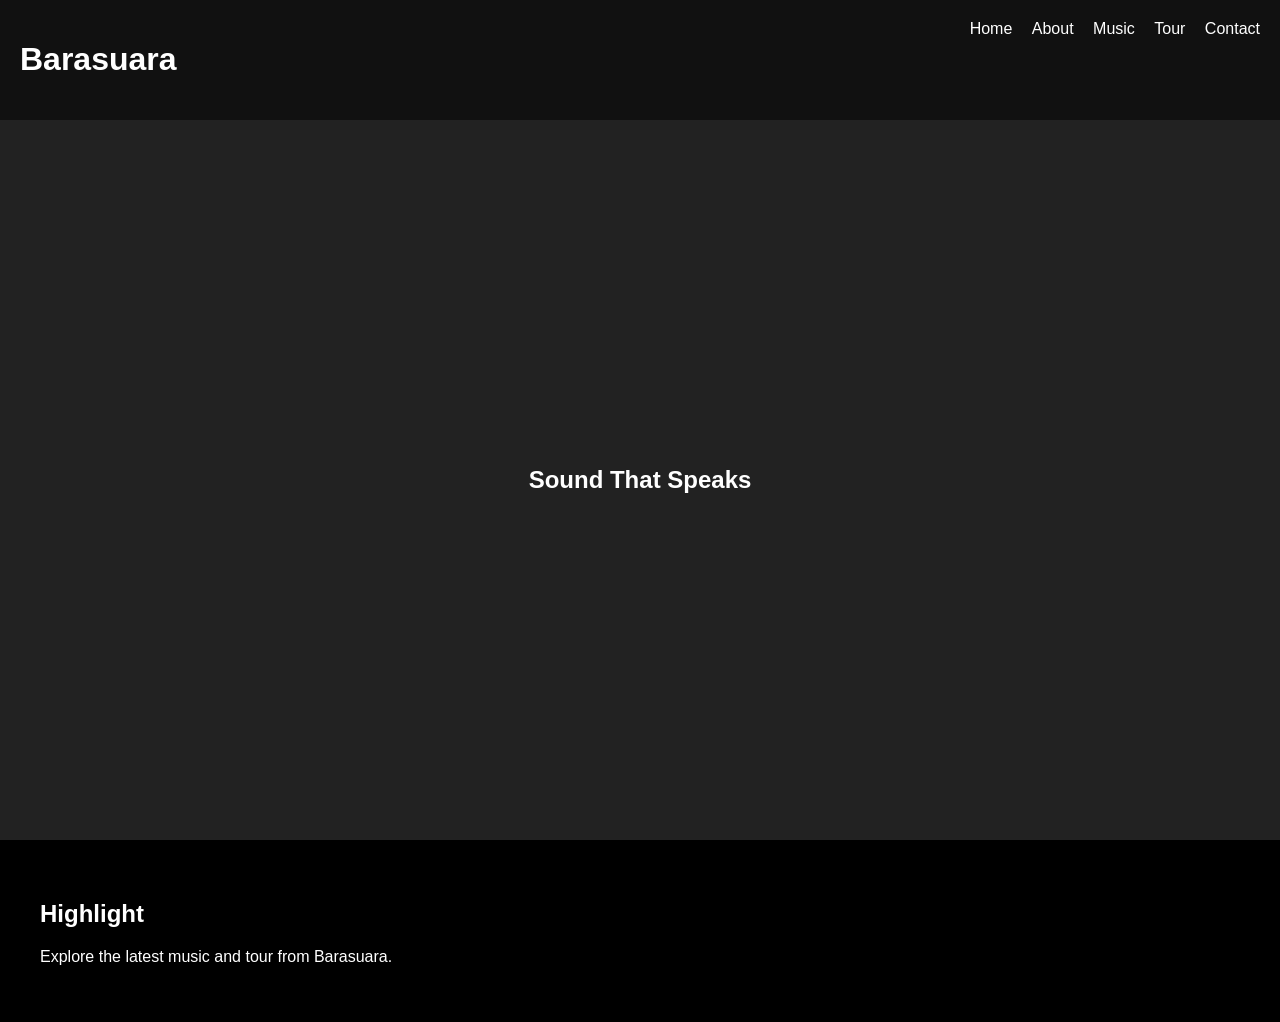
<file: index.html>
<!DOCTYPE html>
<html lang="en">

<head>
    <meta charset="UTF-8">
    <title>Barasuara - Home</title>
    <link rel="stylesheet" href="style.css">
</head>

<body>

    <header>
        <h1>Barasuara</h1>
        <nav>
            <a href="index.html">Home</a>
            <a href="about.html">About</a>
            <a href="music.html">Music</a>
            <a href="tour.html">Tour</a>
            <a href="contact.html">Contact</a>
        </nav>
    </header>

    <section class="hero">
        <h2>Sound That Speaks</h2>
    </section>

    <section class="section">
        <h2>Highlight</h2>
        <p>Explore the latest music and tour from Barasuara.</p>
    </section>

    <script src="script.js"></script>
</body>

</html>
</file>
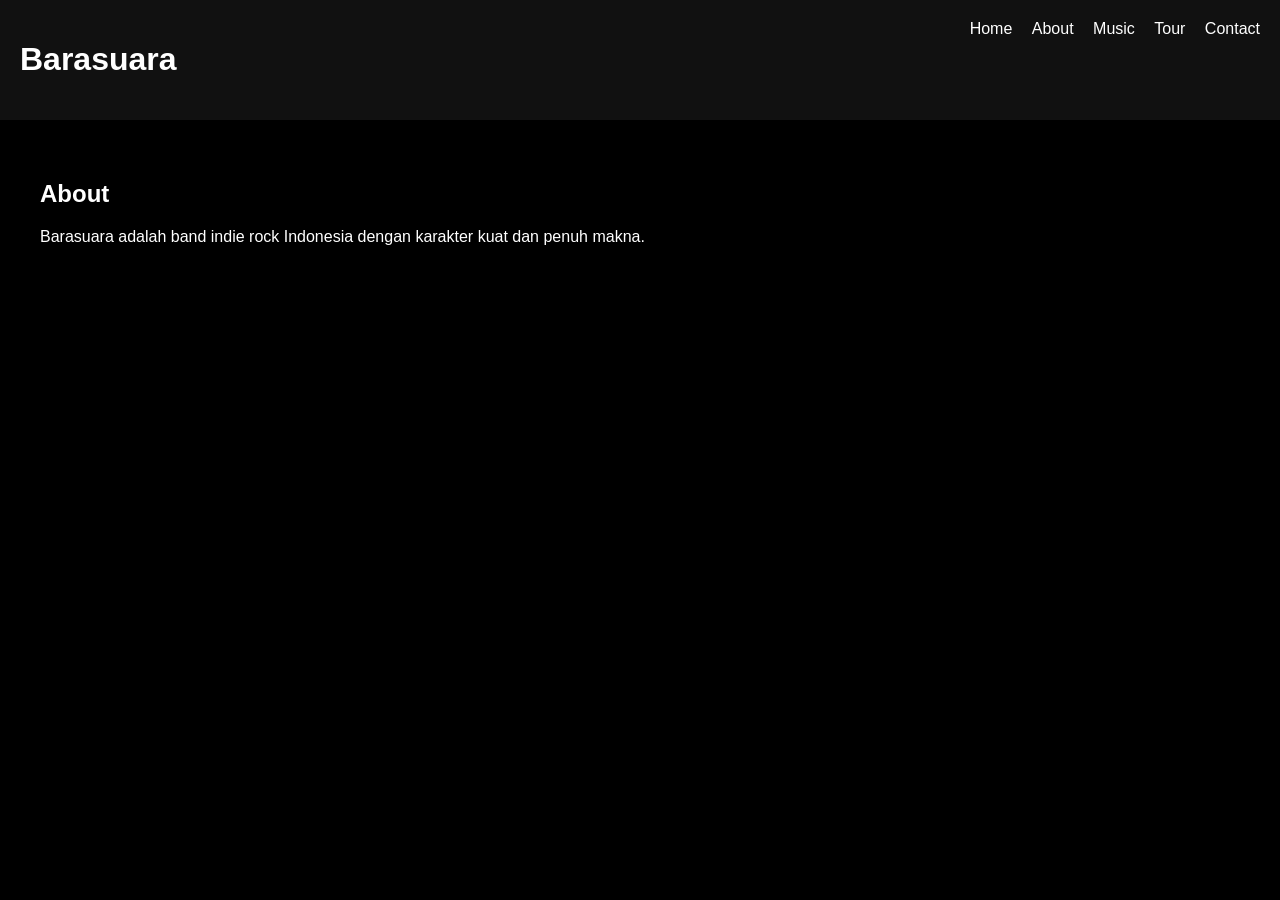
<file: about.html>
<!DOCTYPE html>
<html lang="en">

<head>
    <meta charset="UTF-8">
    <title>About - Barasuara</title>
    <link rel="stylesheet" href="style.css">
</head>

<body>

    <header>
        <h1>Barasuara</h1>
        <nav>
            <a href="index.html">Home</a>
            <a href="about.html">About</a>
            <a href="music.html">Music</a>
            <a href="tour.html">Tour</a>
            <a href="contact.html">Contact</a>
        </nav>
    </header>

    <section class="section">
        <h2>About</h2>
        <p>Barasuara adalah band indie rock Indonesia dengan karakter kuat dan penuh makna.</p>
    </section>

    <script src="script.js"></script>
</body>

</html>
</file>
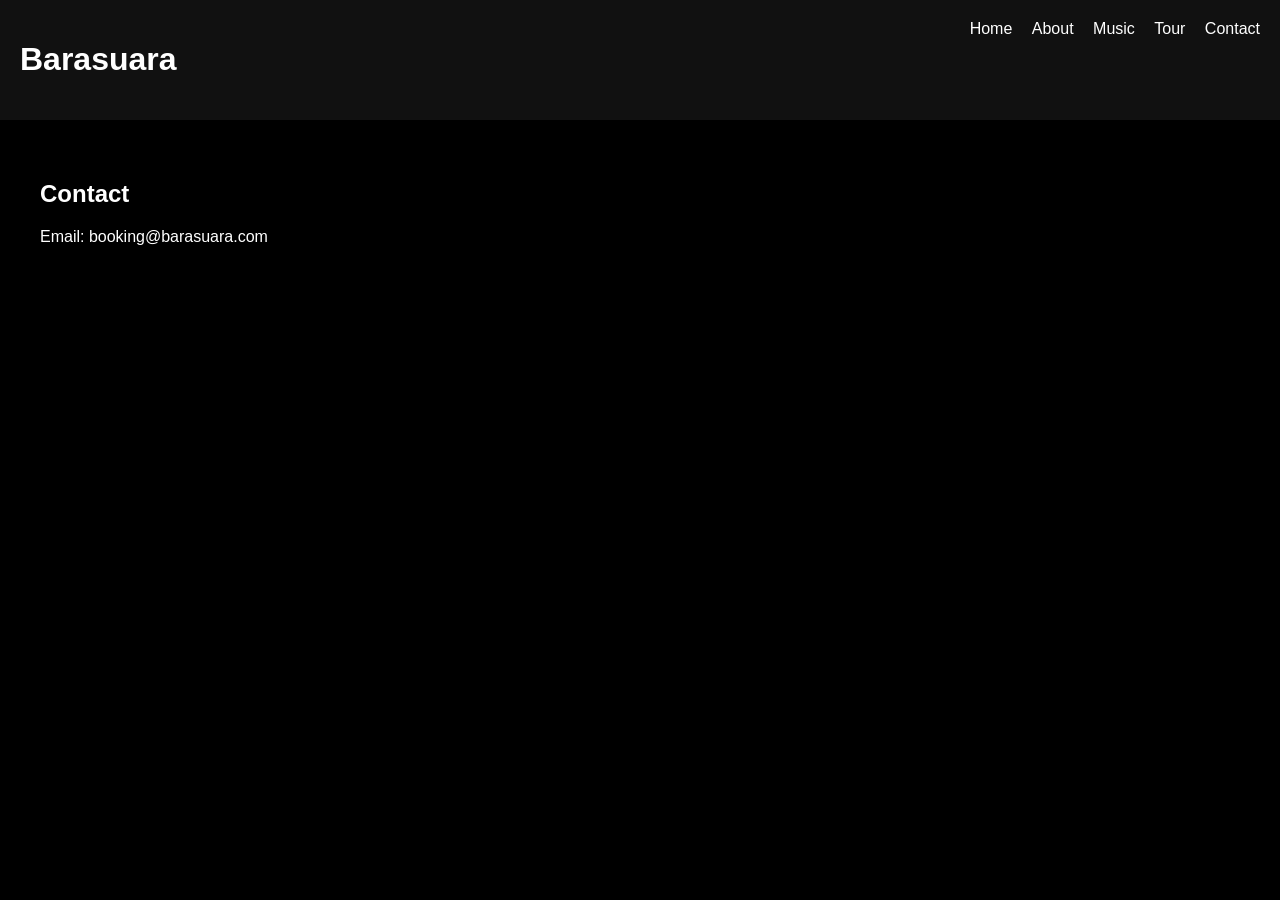
<file: contact.html>
<!DOCTYPE html>
<html lang="en">

<head>
    <meta charset="UTF-8">
    <title>Contact - Barasuara</title>
    <link rel="stylesheet" href="style.css">
</head>

<body>

    <header>
        <h1>Barasuara</h1>
        <nav>
            <a href="index.html">Home</a>
            <a href="about.html">About</a>
            <a href="music.html">Music</a>
            <a href="tour.html">Tour</a>
            <a href="contact.html">Contact</a>
        </nav>
    </header>

    <section class="section">
        <h2>Contact</h2>
        <p>Email: booking@barasuara.com</p>
    </section>

    <script src="script.js"></script>
</body>

</html>
</file>
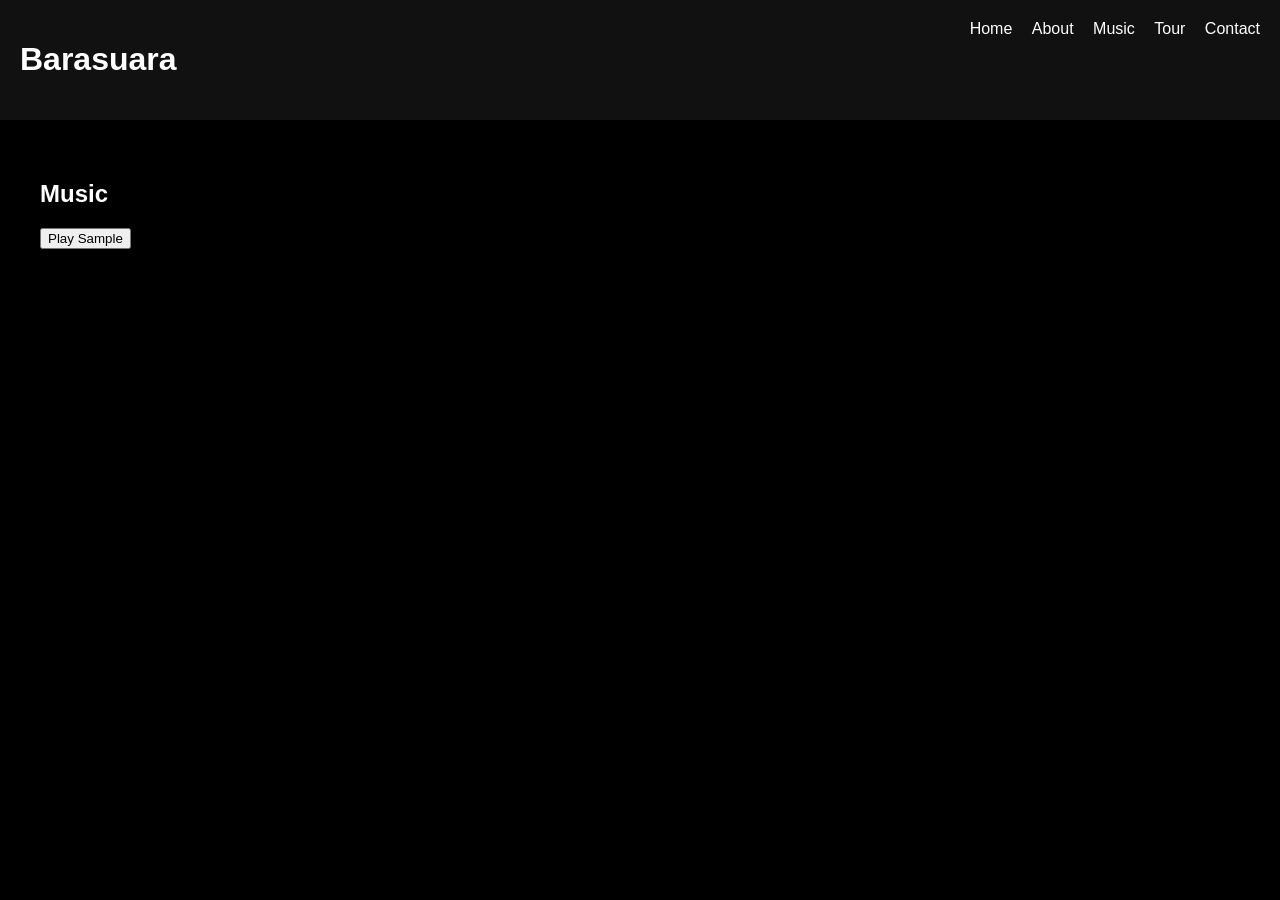
<file: music.html>
<!DOCTYPE html>
<html lang="en">

<head>
    <meta charset="UTF-8">
    <title>Music - Barasuara</title>
    <link rel="stylesheet" href="style.css">
</head>

<body>

    <header>
        <h1>Barasuara</h1>
        <nav>
            <a href="index.html">Home</a>
            <a href="about.html">About</a>
            <a href="music.html">Music</a>
            <a href="tour.html">Tour</a>
            <a href="contact.html">Contact</a>
        </nav>
    </header>

    <section class="section">
        <h2>Music</h2>
        <button onclick="playMusic()">Play Sample</button>
    </section>

    <script src="script.js"></script>
</body>

</html>
</file>
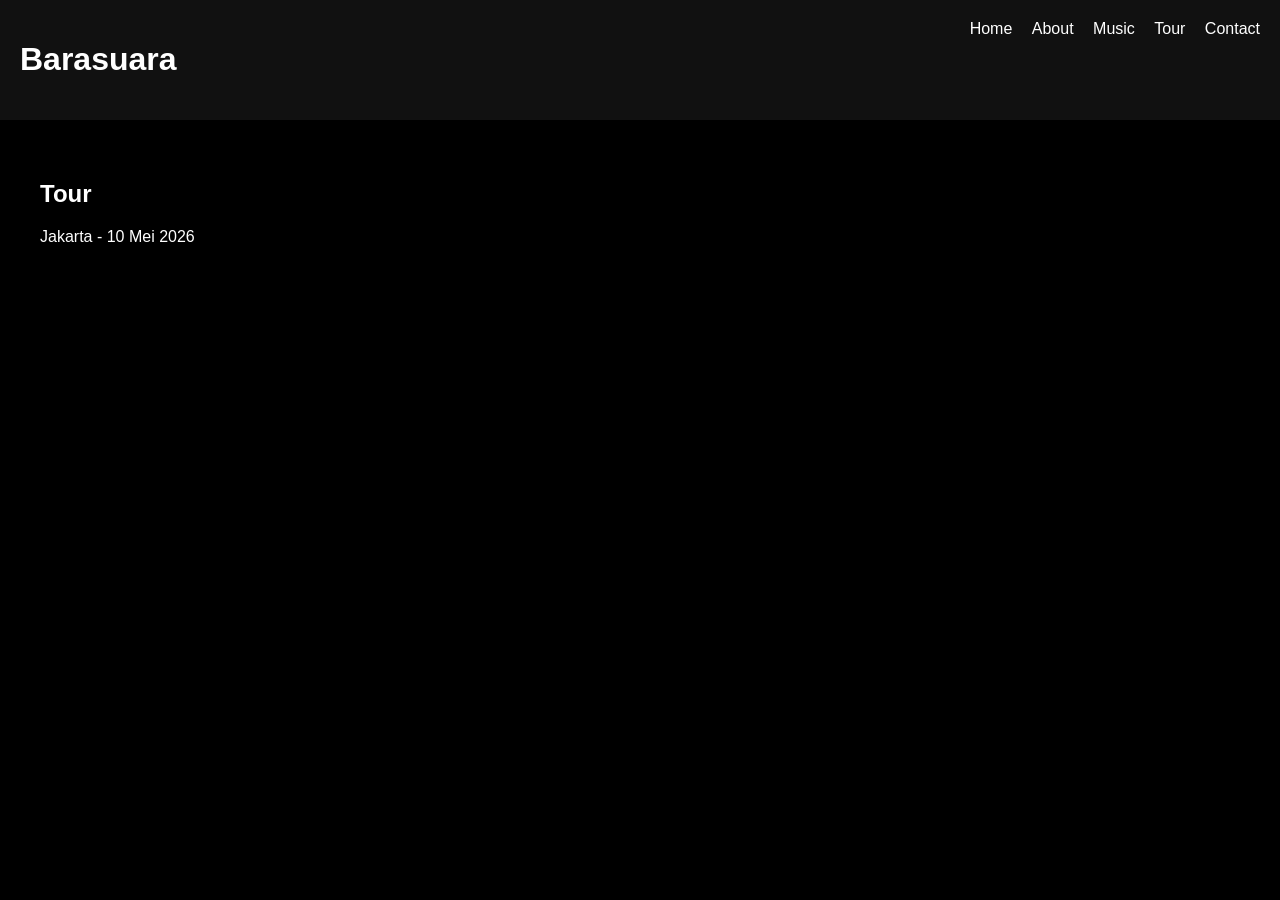
<file: tour.html>
<!DOCTYPE html>
<html lang="en">

<head>
    <meta charset="UTF-8">
    <title>Tour - Barasuara</title>
    <link rel="stylesheet" href="style.css">
</head>

<body>

    <header>
        <h1>Barasuara</h1>
        <nav>
            <a href="index.html">Home</a>
            <a href="about.html">About</a>
            <a href="music.html">Music</a>
            <a href="tour.html">Tour</a>
            <a href="contact.html">Contact</a>
        </nav>
    </header>

    <section class="section">
        <h2>Tour</h2>
        <p>Jakarta - 10 Mei 2026</p>
    </section>

    <script src="script.js"></script>
</body>

</html>
</file>
<file: style.css>
body {
    margin: 0;
    font-family: Arial;
    background: black;
    color: white;
}

header {
    display: flex;
    justify-content: space-between;
    padding: 20px;
    background: #111;
}

nav a {
    margin-left: 15px;
    color: white;
    text-decoration: none;
}

.hero {
    height: 80vh;
    display: flex;
    justify-content: center;
    align-items: center;
    background: #222;
}

.section {
    padding: 40px;
}
</file>
